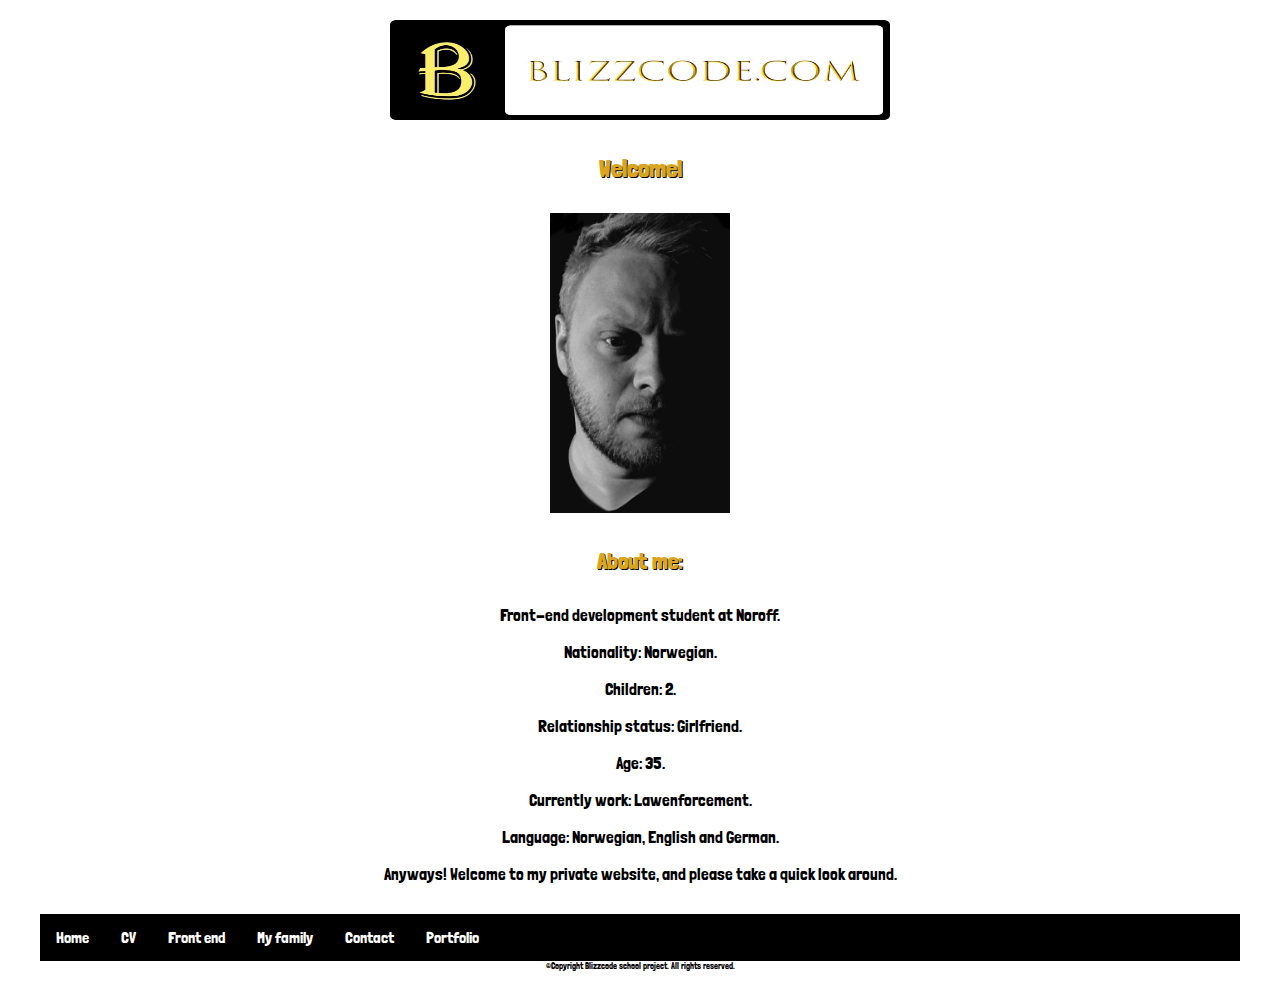
<file: index.html>
<!DOCTYPE html>
<html lang="en">

<head>
  <meta charset="UTF-8">
  <title>Welcome</title>
  <link rel="stylesheet" href="stylesheet.css">
  <meta name="description" content="Index">
  <link rel="preconnect" href="https://fonts.gstatic.com">
  <link href="https://fonts.googleapis.com/css2?family=Londrina+Solid:wght@300&display=swap" rel="stylesheet">
  <!-- Hotjar Tracking Code for https://www.blizzcode.com/ -->
  <script>
    (function (h, o, t, j, a, r) {
      h.hj = h.hj || function () { (h.hj.q = h.hj.q || []).push(arguments) };
      h._hjSettings = { hjid: 2801497, hjsv: 6 };
      a = o.getElementsByTagName('head')[0];
      r = o.createElement('script'); r.async = 1;
      r.src = t + h._hjSettings.hjid + j + h._hjSettings.hjsv;
      a.appendChild(r);
    })(window, document, 'https://static.hotjar.com/c/hotjar-', '.js?sv=');
  </script>
</head>

<body>


  <center>
    <img class="logo" src="pics/blizzcode_logo.jpg" alt="blizzcode.com_logo">
  </center>

  <h1>Welcome!</h1>

  <center>
    <img class="photos1" src="pics/myself2.jpg" alt="myself">
  </center>

  <h2>About me:</h2>
  <p>Front-end development student at Noroff.</p>
  <p>Nationality: Norwegian.</p>
  <p>Children: 2.</p>
  <p>Relationship status: Girlfriend.</p>
  <p>Age: 35.</p>
  <p>Currently work: Lawenforcement.</p>
  <p>Language: Norwegian, English and German.</p>
  <p>Anyways! Welcome to my private website, and please take a quick look around.</p>





  <nav>
    <ul>
      <li><a href="index.html" class='active-page'>Home</a></li>
      <li class=navbar_item><a href="cv.html">CV</a></li>
      <li class=navbar_item><a href="front end.html">Front end</a></li>
      <li class=navbar_item><a href="family.html">My family</a></li>
      <li class=navbar_item><a href="contact.html">Contact</a></li>
      <li class=navbar_item><a href="portfolio.html">Portfolio</a></li>
    </ul>
  </nav>

  <footer>©Copyright Blizzcode school project. All rights reserved.</footer>

</body>

</html>
</file>
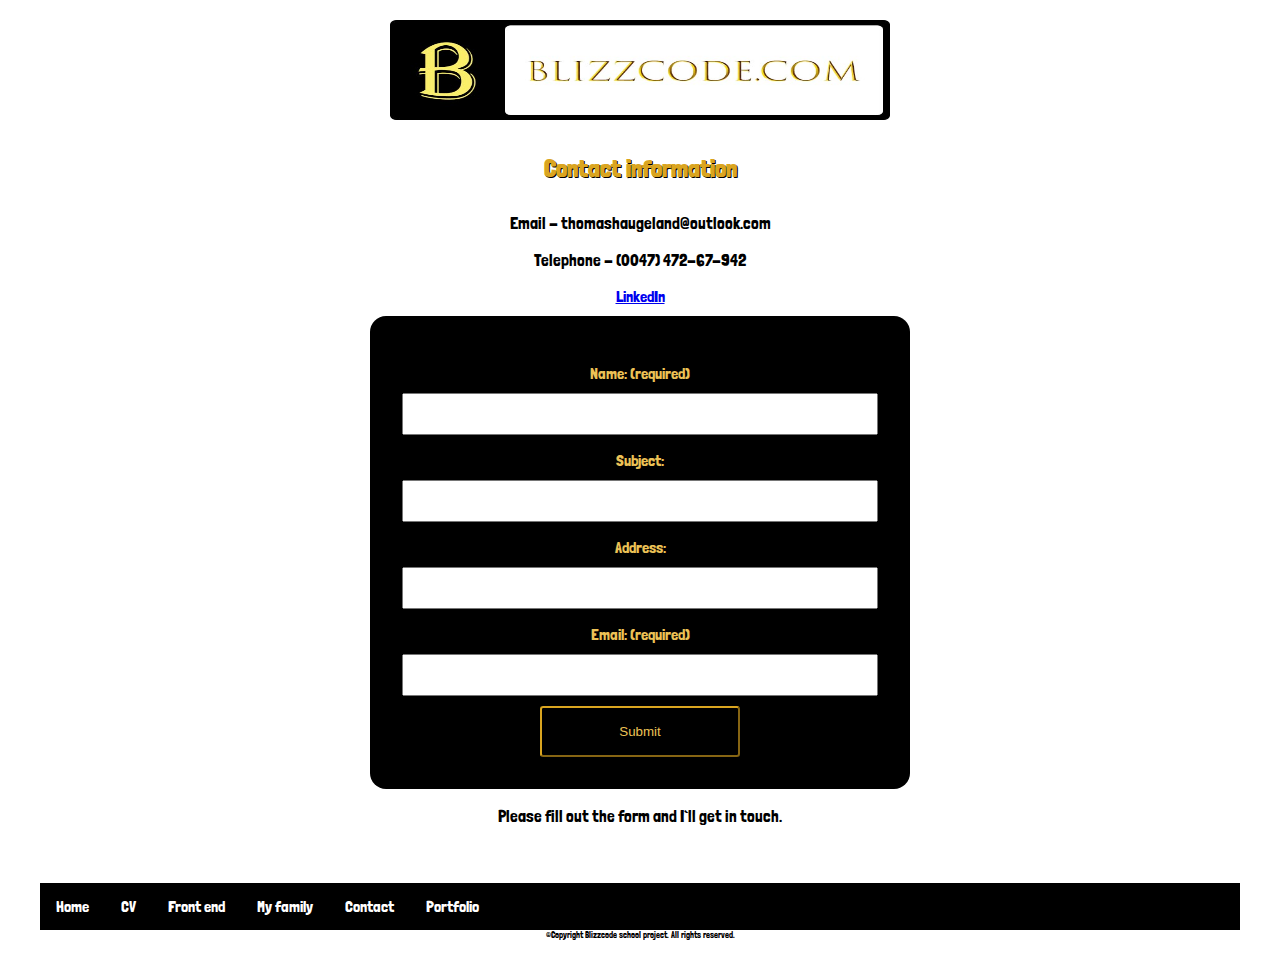
<file: contact.html>
<!DOCTYPE html>
<html lang="en">

<head>
    <meta charset="UTF-8">
    <title>Welcome</title>
    <link rel="stylesheet" href="stylesheet.css">
    <meta name="description" content="Index">
    <link rel="preconnect" href="https://fonts.gstatic.com">
    <link href="https://fonts.googleapis.com/css2?family=Londrina+Solid:wght@300&display=swap" rel="stylesheet">
    <!-- Hotjar Tracking Code for https://www.blizzcode.com/ -->
    <script>
        (function (h, o, t, j, a, r) {
            h.hj = h.hj || function () { (h.hj.q = h.hj.q || []).push(arguments) };
            h._hjSettings = { hjid: 2801497, hjsv: 6 };
            a = o.getElementsByTagName('head')[0];
            r = o.createElement('script'); r.async = 1;
            r.src = t + h._hjSettings.hjid + j + h._hjSettings.hjsv;
            a.appendChild(r);
        })(window, document, 'https://static.hotjar.com/c/hotjar-', '.js?sv=');
    </script>
</head>

<body>


    <center>
        <img class="logo" src="pics/blizzcode_logo.jpg" alt="blizzcode.com_logo">
    </center>

    <h1>Contact information</h1>
    <p>Email - thomashaugeland@outlook.com</p>
    <p>Telephone - (0047) 472-67-942</p>
    <a href="https://www.linkedin.com/in/thomas-haugeland-001b345a/">LinkedIn</a>

    <main class="container">
        <form id="contactForm">
            <div>
                <label>
                    Name: (required)
                    <input name="name" id="name" />
                </label>
                <div class="form-error" id="nameError">Please enter your name</div>
            </div>

            <div>
                <label>
                    Subject:
                    <input name="subject" id="subject" />
                </label>
                <div class="form-error" id="subjectError">Please write your subject</div>
            </div>

            <label>
                Address:
                <input name="address" id="address" />
            </label>
            <div class="form-error" id="addressError">Please enter your address</div>
            </div>

            <div>
                <label>
                    Email: (required)
                    <input name="email" id="email" />
                </label>
                <div class="form-error" id="emailError">Please enter a valid email address</div>
            </div>

            <button>Submit</button>
        </form>
        <div>
            <p>Please fill out the form and I`ll get in touch.</p>
            <div class="validatet" id="validatet">Please fill out the form</div>
        </div>
    </main>

    <ul>
        <li class=navbar_item><a href="index.html">Home</a></li>
        <li class=navbar_item><a href="cv.html">CV</a></li>
        <li class=navbar_item><a href="front end.html">Front end</a></li>
        <li class=navbar_item><a href="family.html">My family</a></li>
        <li><a href="contact.html" class='active-page'>Contact</a></li>
        <li class=navbar_item><a href="portfolio.html">Portfolio</a></li>
    </ul>
    </nav>

    <footer>©Copyright Blizzcode school project. All rights reserved.</footer>

</body>

</html>
</file>
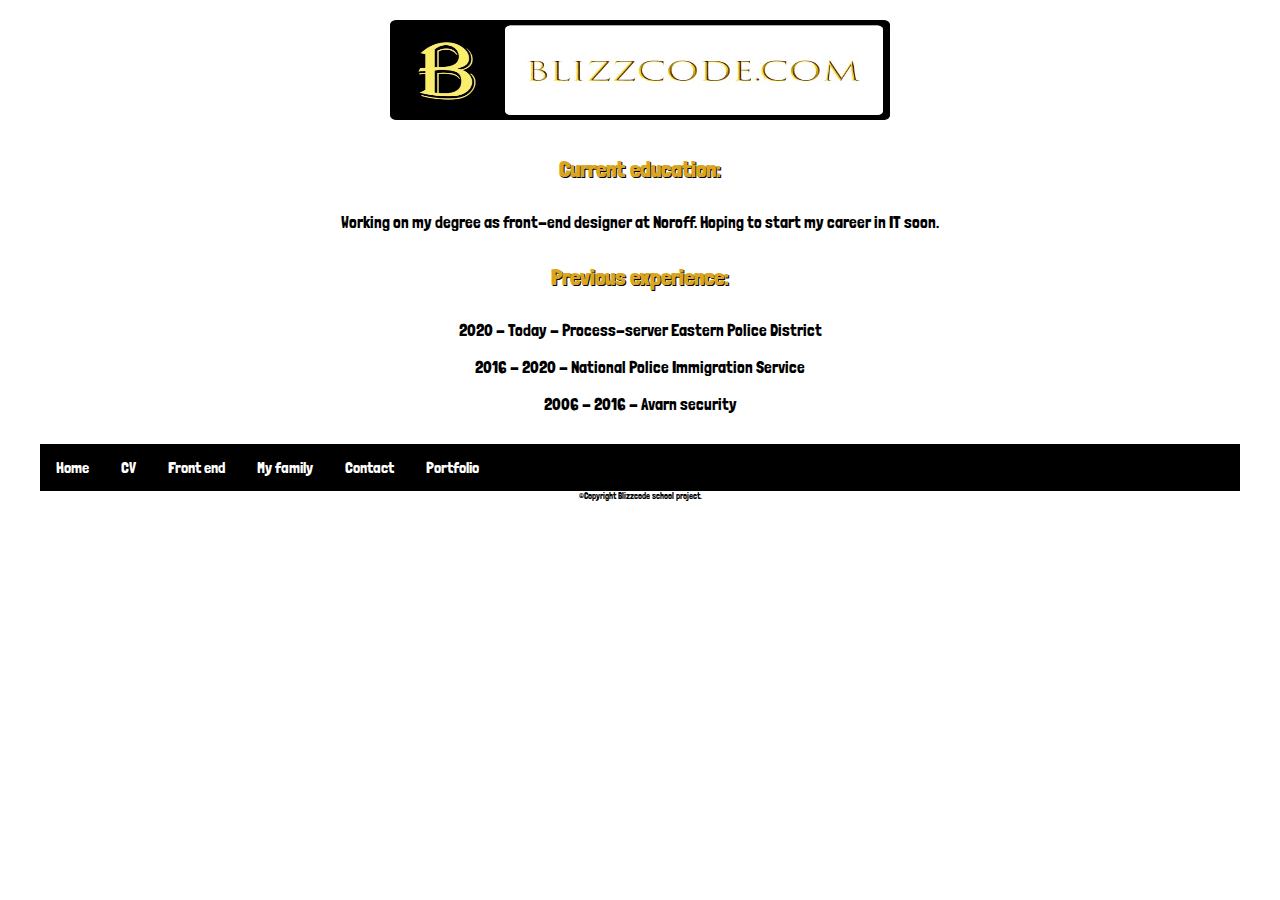
<file: cv.html>
<!DOCTYPE html>
<html lang="en">

<head>
  <meta charset="UTF-8">
  <title>CV</title>
  <link rel="stylesheet" href="stylesheet.css">
  <meta name="description" content="CV">
  <link rel="preconnect" href="https://fonts.gstatic.com">
  <link href="https://fonts.googleapis.com/css2?family=Londrina+Solid:wght@300&display=swap" rel="stylesheet">
  <!-- Hotjar Tracking Code for https://www.blizzcode.com/ -->
  <script>
    (function (h, o, t, j, a, r) {
      h.hj = h.hj || function () { (h.hj.q = h.hj.q || []).push(arguments) };
      h._hjSettings = { hjid: 2801497, hjsv: 6 };
      a = o.getElementsByTagName('head')[0];
      r = o.createElement('script'); r.async = 1;
      r.src = t + h._hjSettings.hjid + j + h._hjSettings.hjsv;
      a.appendChild(r);
    })(window, document, 'https://static.hotjar.com/c/hotjar-', '.js?sv=');
  </script>
</head>

<body>

  <center>
    <img class="logo" src="pics/blizzcode_logo.jpg" alt="blizzcode.com_logo">
  </center>



  <h2>Current education:</h2>
  <p>Working on my degree as front-end designer at Noroff. Hoping to start my career in IT soon.</p>

  <h2>Previous experience:</h2>
  <p>2020 - Today - Process-server Eastern Police District</p>
  <p>2016 - 2020 - National Police Immigration Service</p>
  <p>2006 - 2016 - Avarn security</p>

  <nav>
    <ul>
      <li class=navbar_item><a href="index.html">Home</a></li>
      <li><a href="cv.html" class='active-page'>CV</a></li>
      <li class=navbar_item><a href="front end.html">Front end</a></li>
      <li class=navbar_item><a href="family.html">My family</a></li>
      <li class=navbar_item><a href="contact.html">Contact</a></li>
      <li class=navbar_item><a href="portfolio.html">Portfolio</a></li>
    </ul>
  </nav>

  <footer>©Copyright Blizzcode school project.</footer>

</body>

</html>
</file>
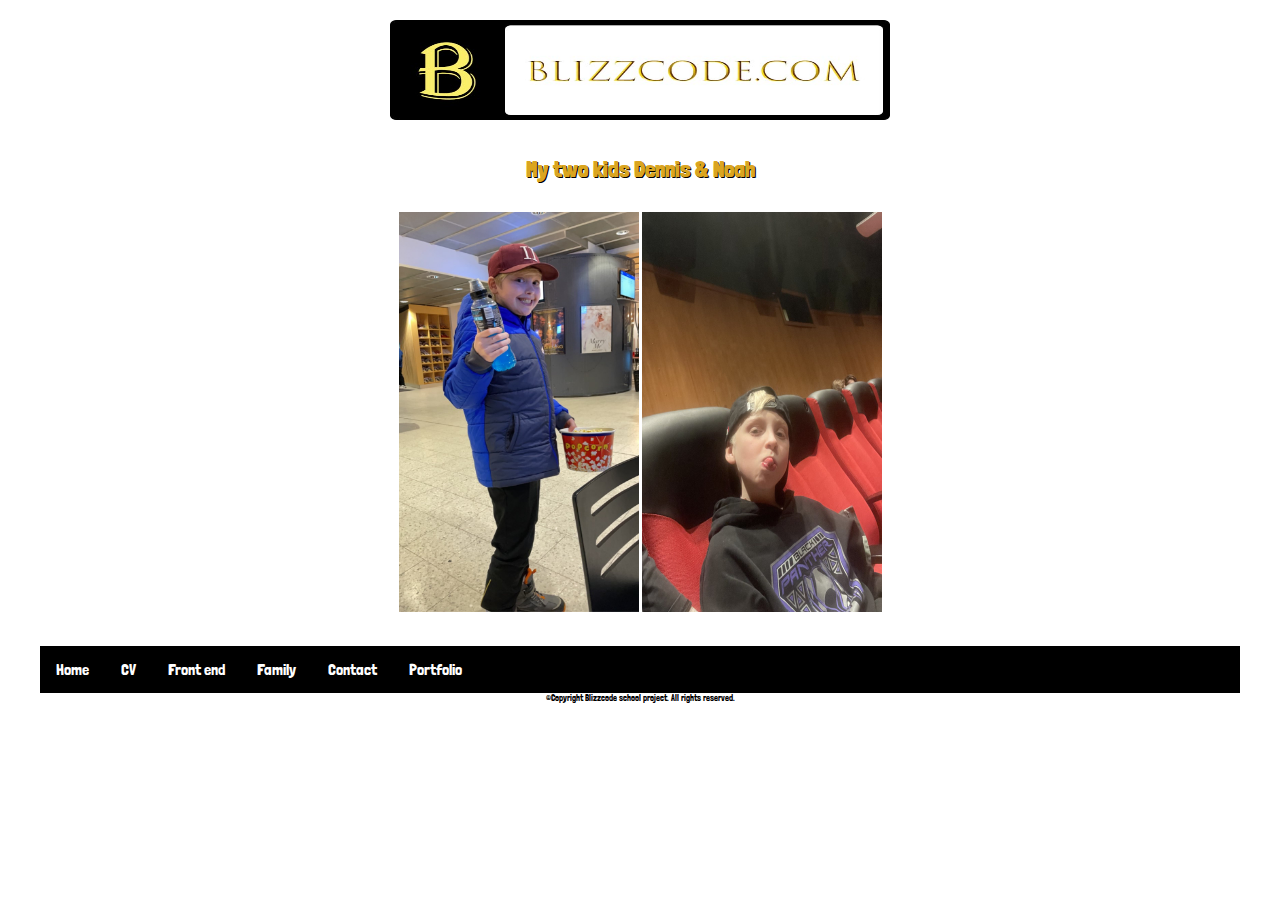
<file: family.html>
<!DOCTYPE html>
<html lang="en">

<head>
  <meta charset="UTF-8">
  <title>My Family</title>
  <link rel="stylesheet" href="stylesheet.css">
  <meta name="description" content="Myfamily">
  <link rel="preconnect" href="https://fonts.gstatic.com">
  <link href="https://fonts.googleapis.com/css2?family=Londrina+Solid:wght@300&display=swap" rel="stylesheet">
  <!-- Hotjar Tracking Code for https://www.blizzcode.com/ -->
  <script>
    (function (h, o, t, j, a, r) {
      h.hj = h.hj || function () { (h.hj.q = h.hj.q || []).push(arguments) };
      h._hjSettings = { hjid: 2801497, hjsv: 6 };
      a = o.getElementsByTagName('head')[0];
      r = o.createElement('script'); r.async = 1;
      r.src = t + h._hjSettings.hjid + j + h._hjSettings.hjsv;
      a.appendChild(r);
    })(window, document, 'https://static.hotjar.com/c/hotjar-', '.js?sv=');
  </script>
</head>

<body>

  <center>
    <img class="logo" src="pics/blizzcode_logo.jpg" alt="blizzcode.com_logo">
  </center>

  <h2>My two kids Dennis & Noah</h2>

  <img class="photos2" src="pics/dennis.jpg" alt="youngest son">

  <img class="photos2" src="pics/noah.jpg" alt="youngest son">

  <nav>
    <ul>
      <li class=navbar_item><a href="index.html">Home</a></li>
      <li class=navbar_item><a href="cv.html">CV</a></li>
      <li class=navbar_item><a href="front end.html">Front end</a></li>
      <li><a href="family.html" class='active-page'>Family</a></li>
      <li class=navbar_item><a href="contact.html">Contact</a></li>
      <li class=navbar_item><a href="portfolio.html">Portfolio</a></li>
    </ul>
  </nav>

  <footer>©Copyright Blizzcode school project. All rights reserved.</footer>

</body>

</html>
</file>
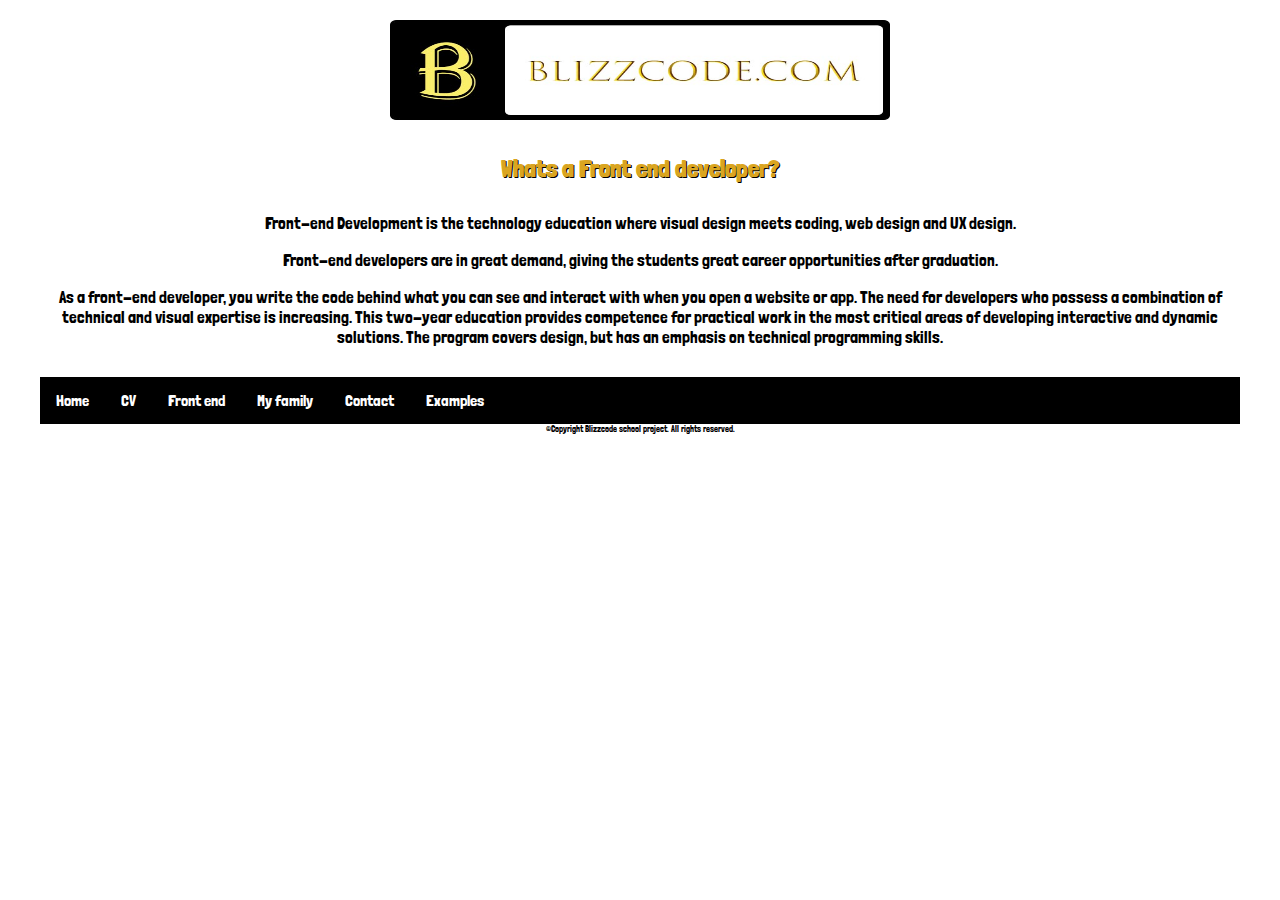
<file: front end.html>
<!DOCTYPE html>
<html lang="en">

<head>
    <meta charset="UTF-8">
    <title>Front-end</title>
    <link rel="stylesheet" href="stylesheet.css">
    <meta name="description" content="Front end">
    <link rel="preconnect" href="https://fonts.gstatic.com">
    <link href="https://fonts.googleapis.com/css2?family=Londrina+Solid:wght@300&display=swap" rel="stylesheet">
    <!-- Hotjar Tracking Code for https://www.blizzcode.com/ -->
    <script>
        (function (h, o, t, j, a, r) {
            h.hj = h.hj || function () { (h.hj.q = h.hj.q || []).push(arguments) };
            h._hjSettings = { hjid: 2801497, hjsv: 6 };
            a = o.getElementsByTagName('head')[0];
            r = o.createElement('script'); r.async = 1;
            r.src = t + h._hjSettings.hjid + j + h._hjSettings.hjsv;
            a.appendChild(r);
        })(window, document, 'https://static.hotjar.com/c/hotjar-', '.js?sv=');
    </script>
</head>

<body>

    <center>
        <img class="logo" src="pics/blizzcode_logo.jpg" alt="blizzcode.com_logo">
    </center>

    <h1>Whats a Front end developer?</h1>

    <p>Front-end Development is the technology education where visual design meets coding, web design and UX design.</p>
    <p> Front-end developers are in great demand, giving the students great career opportunities after graduation.</p>

    <p>As a front-end developer, you write the code behind what you can see and interact with when you open a website
        or app. The need for developers who possess a combination of technical and visual expertise is increasing. This
        two-year education provides competence for practical work in the most critical areas of developing interactive
        and dynamic solutions. The program covers design, but has an emphasis on technical programming skills.</p>


    <nav>
        <ul>
            <li class=navbar_item><a href="index.html">Home</a></li>
            <li class=navbar_item><a href="cv.html">CV</a></li>
            <li><a href="front end.html" class='active-page'>Front end</a></li>
            <li class=navbar_item><a href="family.html">My family</a></li>
            <li class=navbar_item><a href="contact.html">Contact</a></li>
            <li class=navbar_item><a href="examples.html">Examples</a></li>
        </ul>
    </nav>

    <footer>©Copyright Blizzcode school project. All rights reserved.</footer>

</body>

</html>
</file>
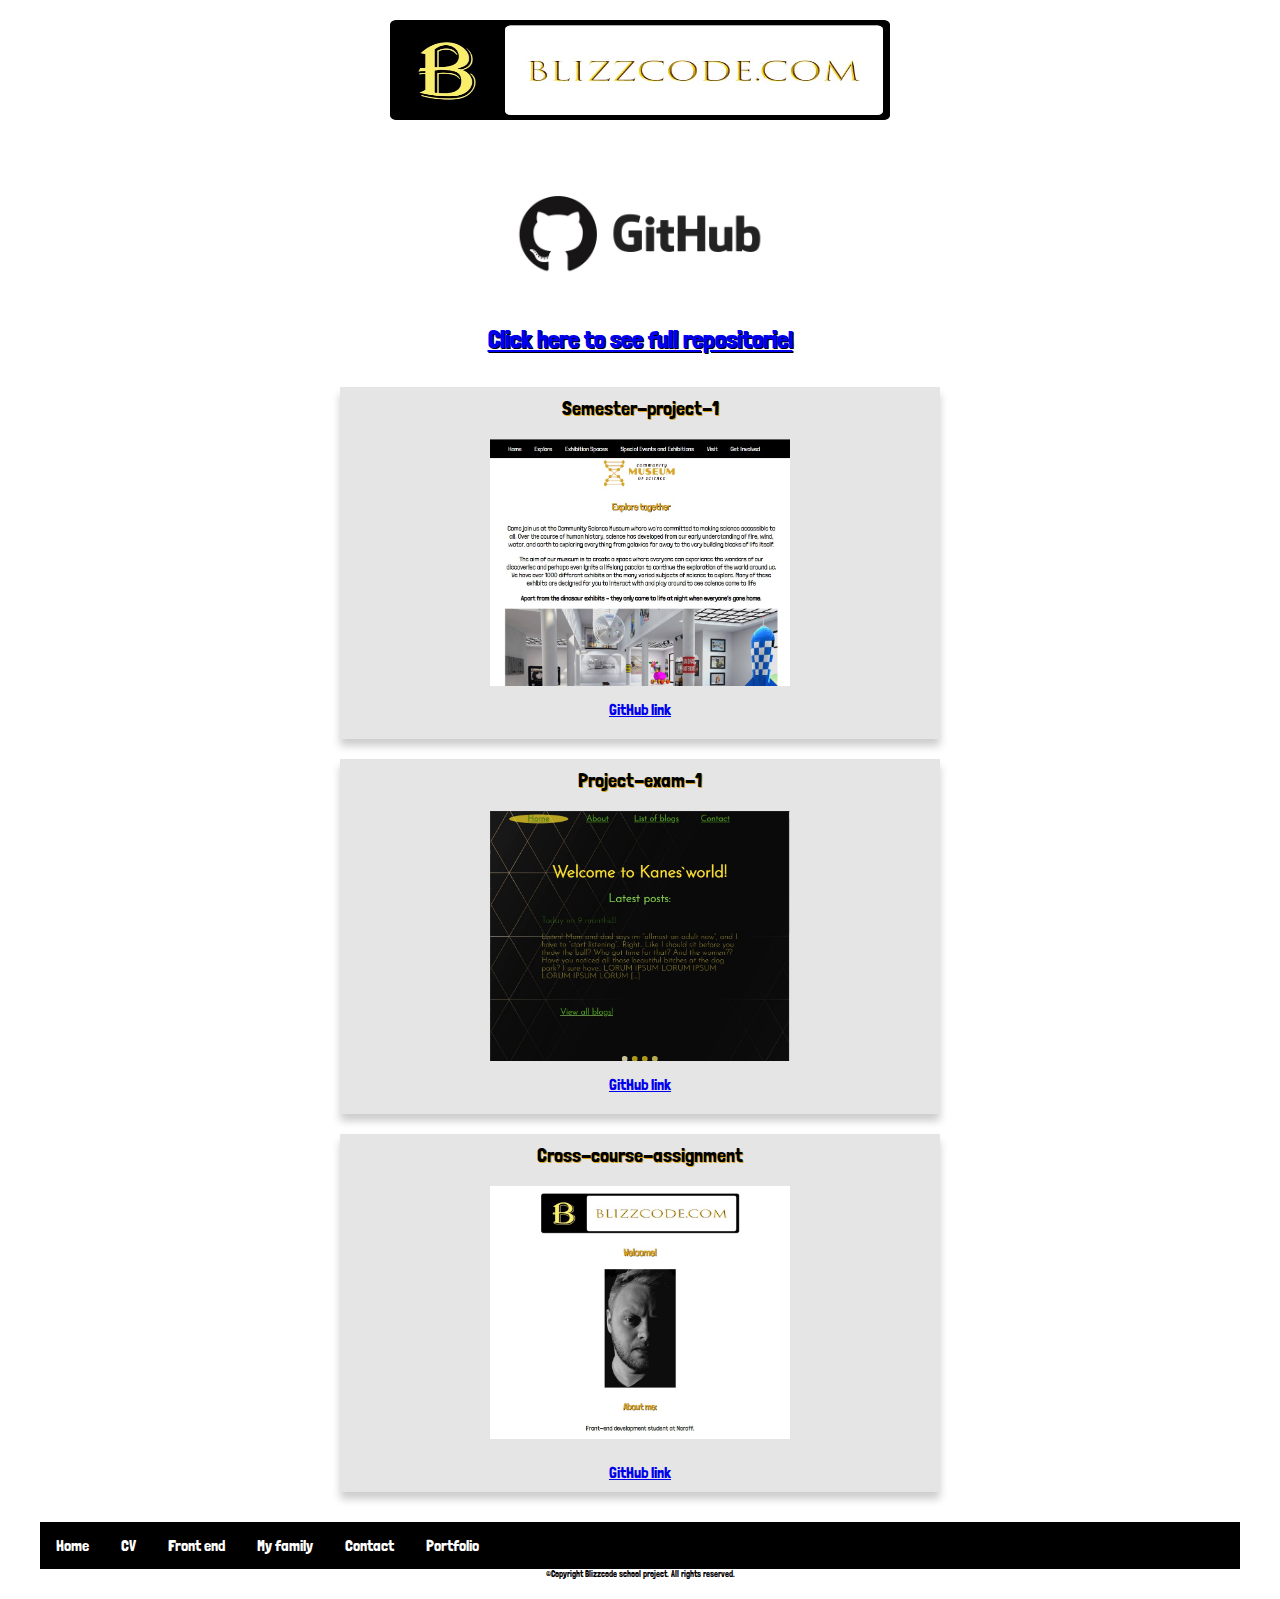
<file: portfolio.html>
<!DOCTYPE html>
<html lang="en">

<head>
    <meta charset="UTF-8">
    <title>Examples</title>
    <link rel="stylesheet" href="stylesheet.css">
    <meta name="description" content="examples">
    <link rel="preconnect" href="https://fonts.gstatic.com">
    <link href="https://fonts.googleapis.com/css2?family=Londrina+Solid:wght@300&display=swap" rel="stylesheet">
    <!-- Hotjar Tracking Code for https://www.blizzcode.com/ -->
    <script>
        (function (h, o, t, j, a, r) {
            h.hj = h.hj || function () { (h.hj.q = h.hj.q || []).push(arguments) };
            h._hjSettings = { hjid: 2801497, hjsv: 6 };
            a = o.getElementsByTagName('head')[0];
            r = o.createElement('script'); r.async = 1;
            r.src = t + h._hjSettings.hjid + j + h._hjSettings.hjsv;
            a.appendChild(r);
        })(window, document, 'https://static.hotjar.com/c/hotjar-', '.js?sv=');
    </script>
</head>

<body>

    <center>
        <img class="logo" src="pics/blizzcode_logo.jpg" alt="blizzcode.com_logo">
    </center>


    <h1><a href="https://github.com/Thomashaugeland">
            <center><img src="pics/github.jpg" alt="github logo" width="25%"></center>
            Click here to see full repositorie!
    </h1></a>




    <center>
        <div class="card">
            <h3>Semester-project-1</h3>
            <img src="/pics/semester-project-1.jpg" alt="example photo" style="width:50%">
            <div class="container">
                <a href="https://github.com/Thomashaugeland/Semester-project-1.git">GitHub link</a>
            </div>
        </div>

        <div class="card">
            <h3>Project-exam-1</h3>
            <img src="/pics/project-exam-1.jpg" alt="example photo" style="width:50%">
            <div class="container">
                <a href="https://github.com/Thomashaugeland/Noroff_Project_Exam_1.git">GitHub link</a>
            </div>
        </div>

        <div class="card">
            <h3>Cross-course-assignment</h3>
            <img src="/pics/cross-course-assignment.jpg" alt="example photo" style="width:50%">
            <div class="container">
            </div>
            <a href="https://github.com/Thomashaugeland/Semester-project-1.git">GitHub link</a>
        </div>
    </center>

    <nav>
        <ul>
            <li class=navbar_item><a href="index.html">Home</a></li>
            <li class=navbar_item><a href="cv.html">CV</a></li>
            <li class=navbar_item><a href="front end.html">Front end</a></li>
            <li class=navbar_item><a href="family.html">My family</a></li>
            <li class=navbar_item><a href="contact.html">Contact</a></li>
            <li><a href="portfolio.html" class='active-page'>Portfolio</a></li>
        </ul>
    </nav>

    <footer>©Copyright Blizzcode school project. All rights reserved.</footer>

</body>

</html>
</file>
<file: stylesheet.css>
body {
  background-color: white;
  font-family: londrina solid, cursive, arial, tahoma;
  font-size: 100%;
  margin: 0;
}

/* HEADING STYLE */

h1 {
  color: #DAA520;
  font-size: 25px;
  padding: 0.5em;
  font-weight: bold;
  text-align: center;
  text-shadow: 1px 1px black;
}

h2 {
  color: #DAA520;
  font-size: 23px;
  padding: 0.5em;
  font-weight: bold;
  text-align: center;
  text-shadow: 1px 1px black;
}

h3 {
  margin: 1em 0 0.5em 0;
  color: black;
  font-weight: normal;
  font-size: 20px;
  line-height: 42px;
  text-shadow: 1px 1px #DAA520;
}

/* PARAGRAPH STYLE */

p {
  color: black;
  font-size: 17px;
  text-align: center;
}

/* LOGO STYLE */

.logo {
  height: 100px;
  width: 500px;
}

/* PHOTO STYLE */

.photos {
  height: 400px;
  width: 300px;
}

.photos1 {
  height: 300px;
  width: 180px;
  background-color: black;
}

.photos2 {
  height: 400px;
  width: 240px;
}

/* CARD STYLE */

.card {
  background-color: rgb(229, 229, 229);
  width: 50%;
  padding-bottom: 10px;
  box-shadow: 0 7px 8px 0 rgba(0, 0, 0, 0.2);
  transition: 0.3s;
}

.card:hover {
  box-shadow: 0 10px 20px 0 rgba(0, 0, 0, 0.771);
}

.container {
  padding: 2px 16px;
}

/* FOOTER STYLE */

footer {
  font-size: 0.55em;
  color: black;
}

/* NAV STYLE */

ul {
  list-style-type: none;
  margin: 0;
  padding: 0;
  margin-top: 30px;
  overflow: hidden;
  background-color: black;
}

ul li a.active-page {
  background-color: black;
  color: white;
}

ul li {
  float: left;
}

ul li a {
  display: block;
  color: white;
  text-align: center;
  padding: 14px 16px;
  text-decoration: none;
}

ul li a:hover:not(.active) {
  color: #DAA520;
  background-color: #111;
}

ul li a.active {
  background-color: black;
  color: #DAA520;
}

/* FORM STYLE */

* {
  box-sizing: border-box;
}

body {
  text-align: center;
  padding: 20px 40px;
}

.container {
  margin: auto;
  width: 60%;
  padding: 10px;
  max-width: 560px;
}

form {
  padding: 2em;
  background: black;
  border-radius: 1rem;
}

input {
  width: 100%;
  margin-top: 10px;
  padding: 10px;
  font-size: 16px;
}

button {
  background: black;
  border-color: #DAA520;
  border-radius: 2px;
  width: 200px;
  padding: 1rem;
  color: #ecc256;
  margin-top: 10px;
  cursor: pointer;
  border-radius: .2rem;
}

label {
  display: block;
  margin-top: 1rem;
  color: #ecc256
}

.form-error {
  display: none;
  color: red;
  font-size: 0.9rem;
  margin-top: 2px;
}

.validatet {
  display: none;
  color: yellow;
  font-size: 0.9rem;
  margin-top: 2px;
}
</file>
